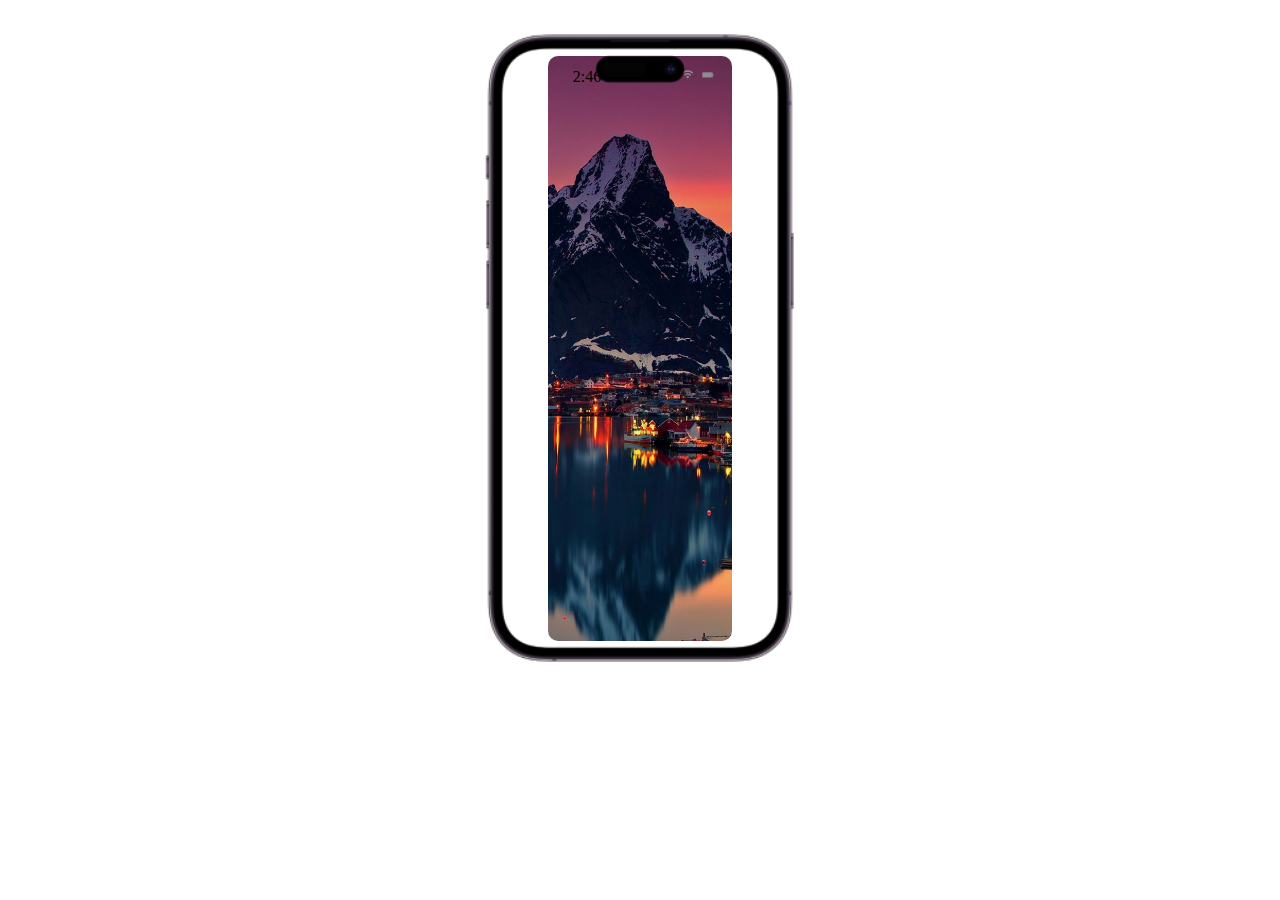
<file: iphone.html>
<!DOCTYPE html>
<html>
    <head>
        <meta charset="utf-8" />
        <meta http-equiv="X-UA-Compatible" content="IE=edge" />
        <title>Page Title</title>
        <meta name="viewport" content="width=device-width, initial-scale=1" />
        <link
            rel="stylesheet"
            type="text/css"
            media="screen"
            href="./iphone.css"
        />
    </head>
    <body>
        <div class="iphone-container">
            <img src="./iphone1.png" width="600px" />
            <div class="iphone">
                <div class="iphone-wrapper">
                    <div class="notification-container">
                        <div id="time"></div>
                        <div class="notification-right-side">
                            <img
                                src="./status.png"
                                width="20px"
                                class="status"
                            />
                            <img src="./wifi.png" width="20px" class="wifi" />
                            <img
                                src="./batery.png"
                                width="20px"
                                class="battery"
                            />
                        </div>
                    </div>
                </div>
            </div>
        </div>
        <script src="./iphone.js"></script>
    </body>
</html>
</file>
<file: iphone.css>
.iphone-container {
    display: flex;
    justify-content: center;
    align-items: center;
    z-index: 0;
}

.iphone {
    position: absolute;
    width: 14.4%;
    height: 65%;
    border-radius: 10px;
    background-image: url("./iphone4k1.jpg");
    background-size: cover;
    z-index: -1;
}

.menu {
    display: flex;
    flex-direction: column;
}

.iphone-wrapper {
    display: flex;
    flex-direction: column;
}

.notification-container {
    display: flex;
    justify-content: space-between;
    align-items: center;
    flex-direction: row;
    padding: 10px;
}

#time {
    padding-top: 2px;
    padding-left: 15px;
}

.notification-right-side {
    display: flex;
    flex-direction: row;
    align-items: center;
}

.battery {
    padding-top: 4px;
}

.status {
}
</file>
